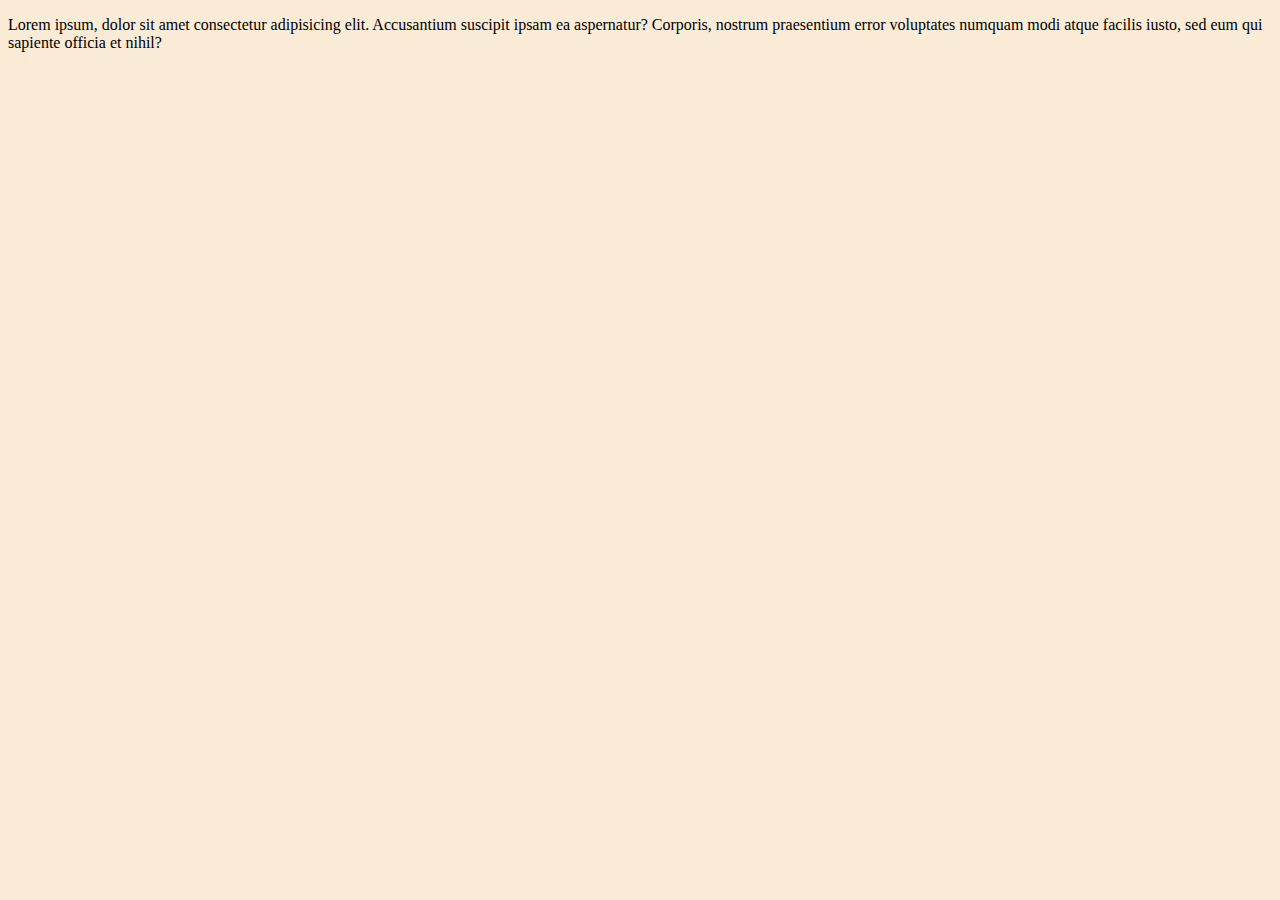
<file: test.html>
<!DOCTYPE html>
<html lang="en">
<head>
    <meta charset="UTF-8">
    <meta name="viewport" content="width=device-width, initial-scale=1.0">
    <title>tests</title>
    <style>
        body{
            /* height: 100dvh; */
            background-color: antiquewhite;
        }
    </style>
</head>
<body>
    <p>Lorem ipsum, dolor sit amet consectetur adipisicing elit. Accusantium suscipit ipsam ea aspernatur? Corporis, nostrum praesentium error voluptates numquam modi atque facilis iusto, sed eum qui sapiente officia et nihil?</p>
</body>
</html>
</file>
